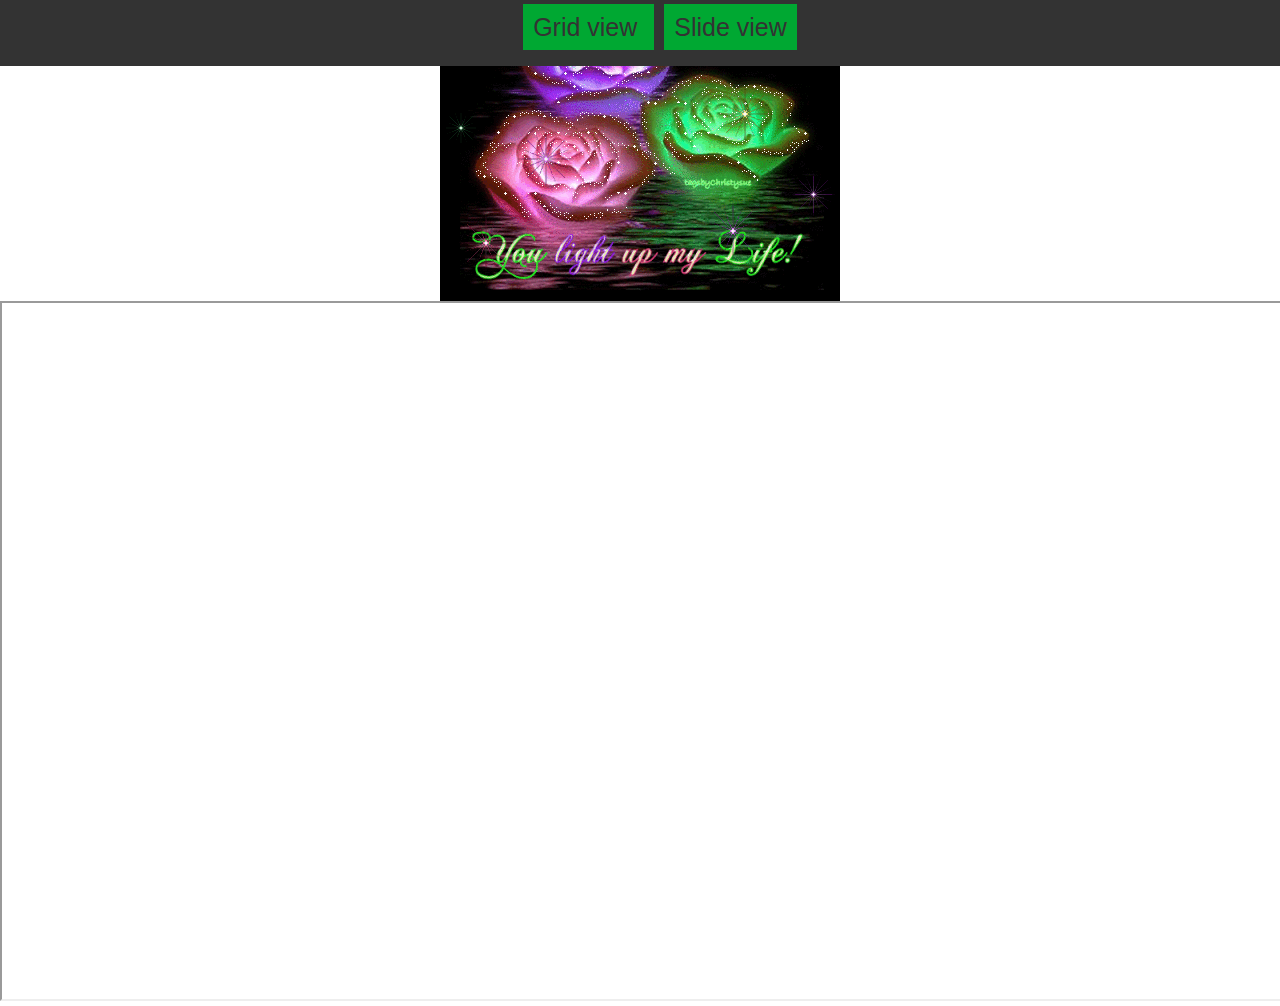
<file: index.html>
<!DOCTYPE html>
<html lang="">

<head>
    <meta charset="utf-8">
    <meta name="viewport" content="width=device-width, initial-scale=1, shrink-to-fit=no">
    <title>Photo gallery-grid view and slide view</title>
    <link rel="stylesheet" href="style.css">

    <link rel="stylesheet" href="https://maxcdn.bootstrapcdn.com/bootstrap/3.4.0/css/bootstrap.min.css">
    <script src="https://ajax.googleapis.com/ajax/libs/jquery/3.4.1/jquery.min.js"></script>
    <script src="https://maxcdn.bootstrapcdn.com/bootstrap/3.4.0/js/bootstrap.min.js"></script>

</head>

<body>
   <div class=topnav>
        <ul>
            <li>
                <a class=a href="Grid%20view.html" target="frame">Grid view</a>
            
            </li>
<li>
            <a class=a href="slide%20view.html" target="frame">Slide view</a>
            </li>
        </ul>
       
    </div>
    <section>
       <img src="flowers.gif">
       
       </section><div>
       <iframe id=myframe name=frame height="700px" width="1519" ></iframe> 
    </div>
</body>

</html>
</file>
<file: style.css>
ul {
    list-style-type: none;
z-index:10;
}



li {
    font-size: 25px;
    font-family: sans-serif;
    padding-left: 10px;
    padding-right: 10px;
    padding-top: 9px;
    padding-bottom: 9px;
    background-color: #00a832;
    display: inline;
    transition: 0.5s background;
    margin-left: 5px;
    margin-right: 5px;

}
.topnav {
    position: fixed;
    overflow: hidden;
    background-color: #333;
    width: 100%;
    top: 0;
    text-align: center;
    padding: 10px;
}
.a, .a:hover, .a:active, .a:visited, .a:focus {
    text-decoration:none;
    color:#333;
}
body{
    text-align:center;
}
section{
    z-index: 9;
}
</file>
